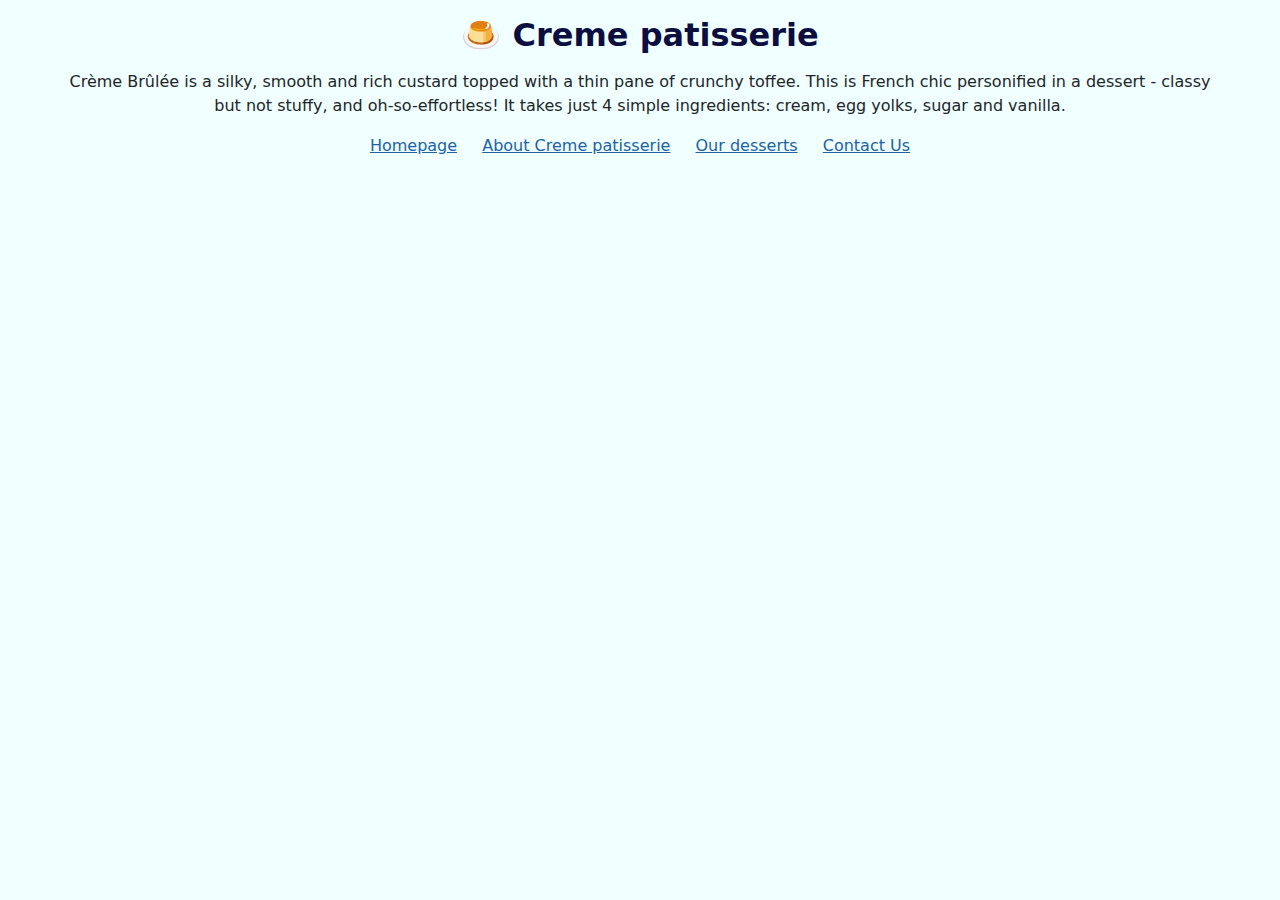
<file: index.html>
<!DOCTYPE html>
<html lang="en">
  <head>
    <meta charset="UTF-8" />
    <meta
      name="description"
      content="Creme patisserie specilizes in delicious desserts and cakes, briging them right to your doorstep."
    />
    <meta name="viewport" content="width=device-width, initial-scale=1.0" />
    <link
      href="https://cdn.jsdelivr.net/npm/bootstrap@5.3.3/dist/css/bootstrap.min.css"
      rel="stylesheet"
      integrity="sha384-QWTKZyjpPEjISv5WaRU9OFeRpok6YctnYmDr5pNlyT2bRjXh0JMhjY6hW+ALEwIH"
      crossorigin="anonymous"
    />
    <link rel="stylesheet" href="/css/styles.css" />
    <title>Best patisserie in London - Creme patisserie</title>
  </head>
  <body>
    <h1 class="mt-3 mb-3">🍮 Creme patisserie</h1>
    <p>
      Crème Brûlée is a silky, smooth and rich custard topped with a thin pane
      of crunchy toffee. This is French chic personified in a dessert - classy
      but not stuffy, and oh-so-effortless! It takes just 4 simple ingredients:
      cream, egg yolks, sugar and vanilla.
    </p>
    <footer>
      <a href="/index.html" link="Homepage">Homepage</a>
      <a href="/about.html" link="About">About Creme patisserie</a>
      <a href="/gallery.html" link="Shop">Our desserts</a>
      <a href="/contact.html" link="Contact">Contact Us</a>
    </footer>
  </body>
</html>
</file>
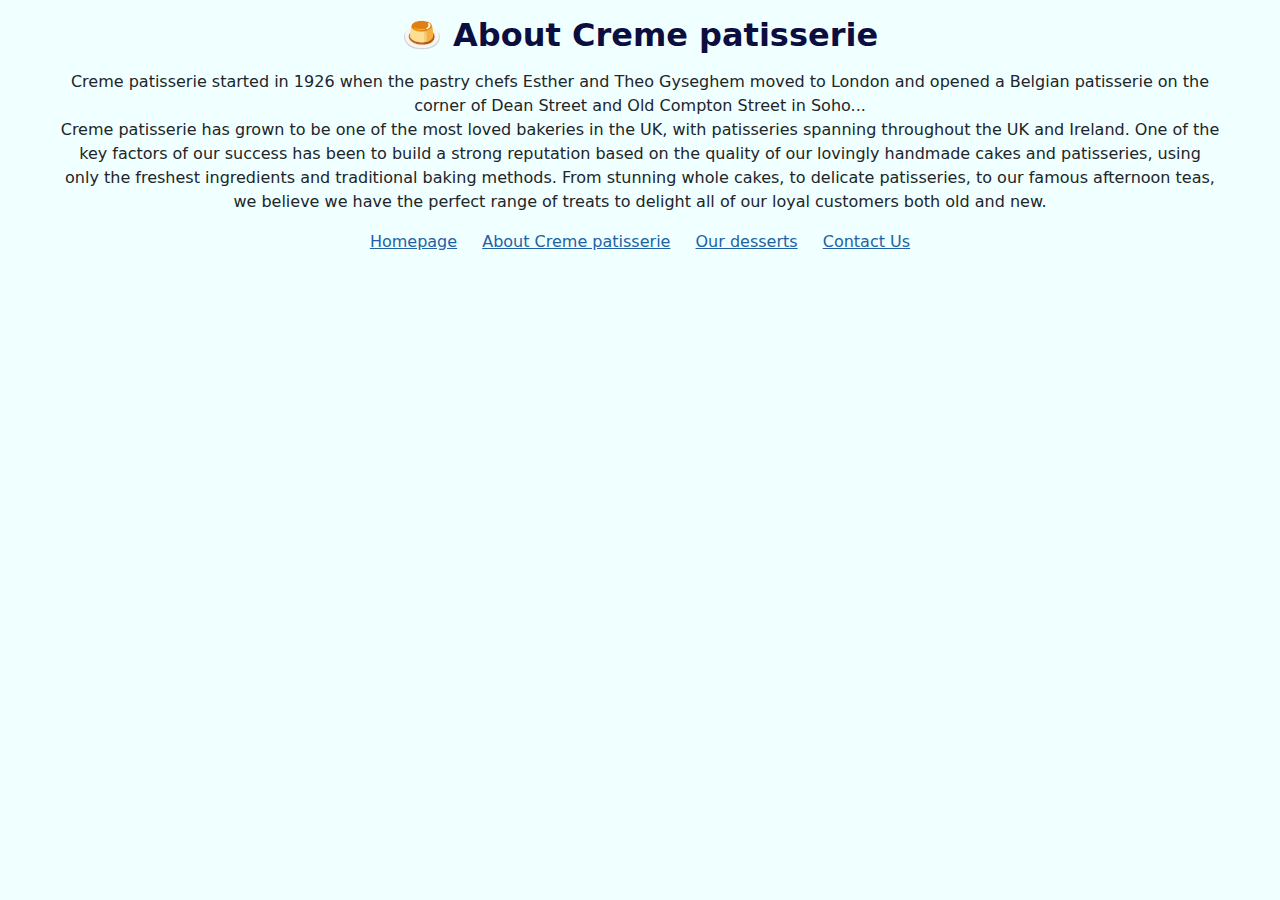
<file: about.html>
<!DOCTYPE html>
<html lang="en">
  <head>
    <meta charset="UTF-8" />
    <meta
      name="description"
      content="Creme patisserie is one of the most loved bakeries, specilizing in delicious desserts"
    />
    <meta name="viewport" content="width=device-width, initial-scale=1.0" />
    <link
      href="https://cdn.jsdelivr.net/npm/bootstrap@5.3.3/dist/css/bootstrap.min.css"
      rel="stylesheet"
      integrity="sha384-QWTKZyjpPEjISv5WaRU9OFeRpok6YctnYmDr5pNlyT2bRjXh0JMhjY6hW+ALEwIH"
      crossorigin="anonymous"
    />
    <link rel="stylesheet" href="/css/styles.css" />
    <title>About Us - Creme patisserie</title>
  </head>
  <body>
    <h1 class="mt-3 mb-3">🍮 About Creme patisserie</h1>
    <p>
      Creme patisserie started in 1926 when the pastry chefs Esther and Theo
      Gyseghem moved to London and opened a Belgian patisserie on the corner of
      Dean Street and Old Compton Street in Soho...
      <br />
      Creme patisserie has grown to be one of the most loved bakeries in the UK,
      with patisseries spanning throughout the UK and Ireland. One of the key
      factors of our success has been to build a strong reputation based on the
      quality of our lovingly handmade cakes and patisseries, using only the
      freshest ingredients and traditional baking methods. From stunning whole
      cakes, to delicate patisseries, to our famous afternoon teas, we believe
      we have the perfect range of treats to delight all of our loyal customers
      both old and new.
    </p>
    <footer>
      <a href="/index.html" link="Homepage">Homepage</a>
      <a href="/about.html" link="About">About Creme patisserie</a>
      <a href="/gallery.html" link="Shop">Our desserts</a>
      <a href="/contact.html" link="Contact">Contact Us</a>
    </footer>
  </body>
</html>
</file>
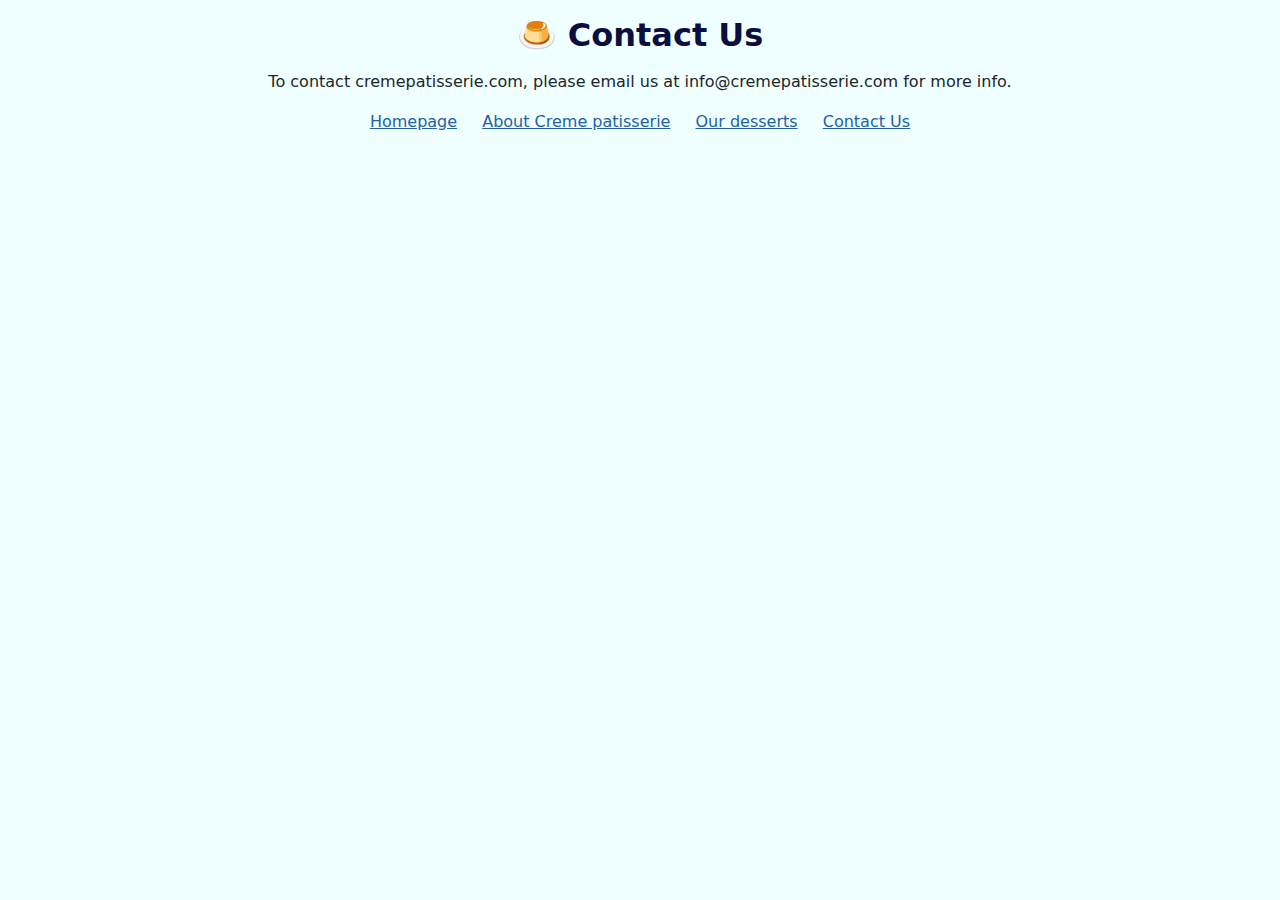
<file: contact.html>
<!DOCTYPE html>
<html lang="en">
  <head>
    <meta charset="UTF-8" />
    <meta name="description" content="">
    <meta name="viewport" content="width=device-width, initial-scale=1.0" />
    <link
      href="https://cdn.jsdelivr.net/npm/bootstrap@5.3.3/dist/css/bootstrap.min.css"
      rel="stylesheet"
      integrity="sha384-QWTKZyjpPEjISv5WaRU9OFeRpok6YctnYmDr5pNlyT2bRjXh0JMhjY6hW+ALEwIH"
      crossorigin="anonymous"
    />
    <link rel="stylesheet" href="/css/styles.css" />
    <title>Contact Us - Creme Patisserie</title>
  </head>
  <body>
    <h1 class="mt-3 mb-3">🍮 Contact Us</h1>
    <p>
      To contact cremepatisserie.com, please email us at
      info@cremepatisserie.com for more info.
    </p>
    <footer>
            <a href="/index.html" link="Homepage">Homepage</a>
      <a href="/about.html" link="About">About Creme patisserie</a>
      <a href="/gallery.html" link="Shop">Our desserts</a>
      <a href="/contact.html" link="Contact">Contact Us</a>
  </body>
</html>
</file>
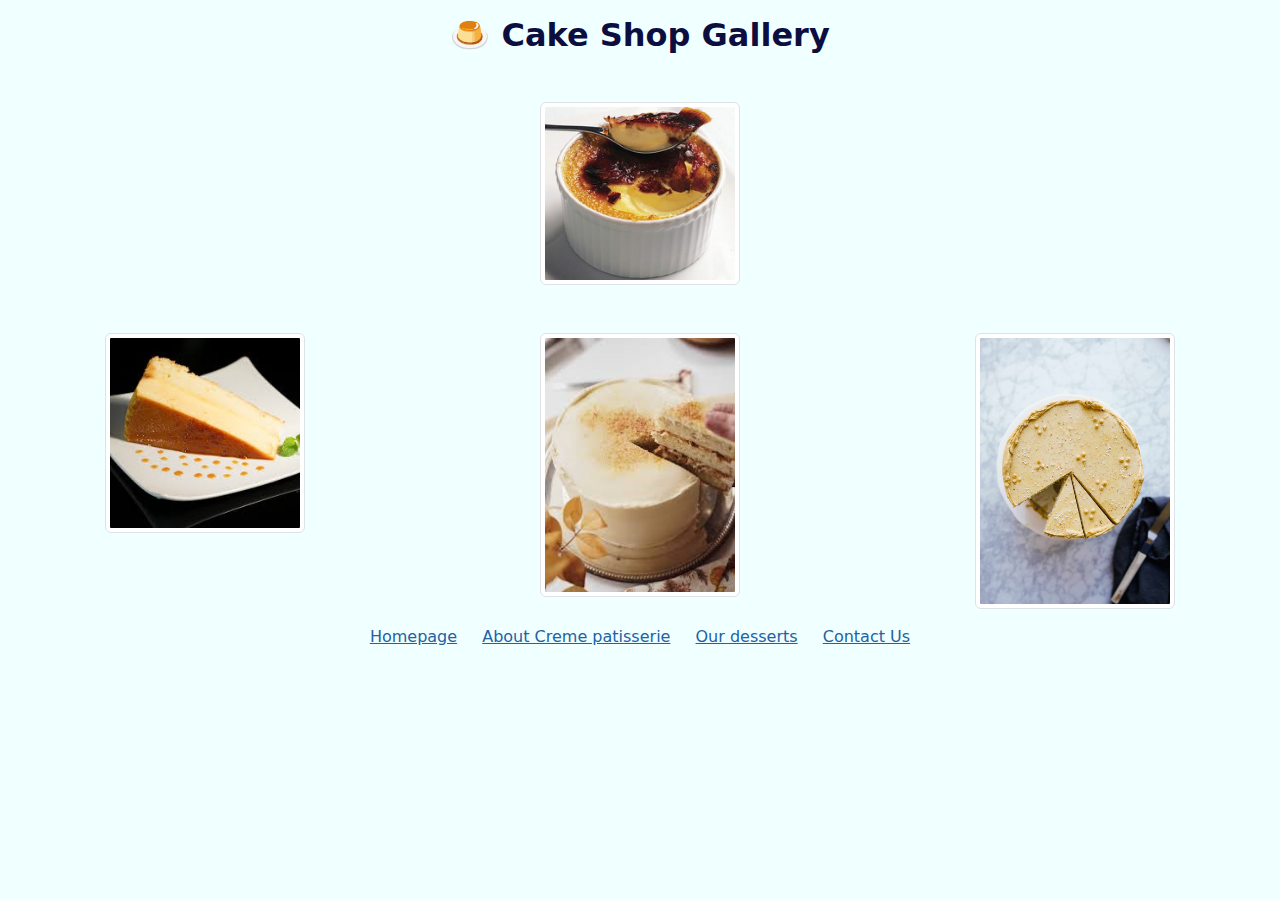
<file: gallery.html>
<!DOCTYPE html>
<html lang="en">
  <head>
    <meta charset="UTF-8" />
    <meta
      name="description"
      content="Creme patisserie cakes shop; choose one of our delicious desserts and we'll deliver it straight to your doorstep."
    />
    <meta name="viewport" content="width=device-width, initial-scale=1.0" />
    <link
      href="https://cdn.jsdelivr.net/npm/bootstrap@5.3.3/dist/css/bootstrap.min.css"
      rel="stylesheet"
      integrity="sha384-QWTKZyjpPEjISv5WaRU9OFeRpok6YctnYmDr5pNlyT2bRjXh0JMhjY6hW+ALEwIH"
      crossorigin="anonymous"
    />
    <link rel="stylesheet" href="/css/styles.css" />
    <title>Desserts Gallery - Creme patisserie</title>
  </head>
  <body>
    <h1 class="mt-3 mb-3">🍮 Cake Shop Gallery</h1>
    <div class="row text-center mt-5">
      <div class="col-12">
        <img
          src="css/images/creme brulee.jpg"
          class="img-thumbnail rounded"
          alt="Creme brulee dessert"
        />
      </div>
    </div>

    <div class="row mt-5 mb-3 text-center">
      <div class="col-4">
        <img
          src="css/images/creme-brulee-cake.jpg"
          class="img-thumbnail rounded"
          alt="Creme brulee cake"
        />
      </div>
      <div class="col-4">
        <img
          src="css/images/layered_banana_cake..jpg"
          class="img-thumbnail rounded"
          alt="Layered banana cake"
        />
      </div>
      <div class="col-4">
        <img
          src="css/images/vanila_creme_brulee.jpg"
          class="img-thumbnail rounded"
          alt="..."
        />
      </div>
    </div>
    <footer>
      <a href="/index.html" link="Homepage">Homepage</a>
      <a href="/about.html" link="About">About Creme patisserie</a>
      <a href="/gallery.html" link="Shop">Our desserts</a>
      <a href="/contact.html" link="Contact">Contact Us</a>
    </footer>
  </body>
</html>
</file>
<file: css/styles.css>
body {
  background-color: azure;
}

h1 {
  text-align: center;
  display: block;
  font-size: 2em;
  font-weight: bold;
  color: rgb(11, 14, 63);
}

a {
  color: rgb(11, 14, 63);
}
p {
  display: block;
  text-align: center;
  padding-left: 60px;
  padding-right: 60px;
}

footer {
  text-align: center;
}

footer a {
  margin: 0 10px;
  color: rgb(32, 98, 164);
  cursor: pointer;
  text-decoration: underline;
}

img {
  width: 200px;
  height: 200px;
}
</file>
